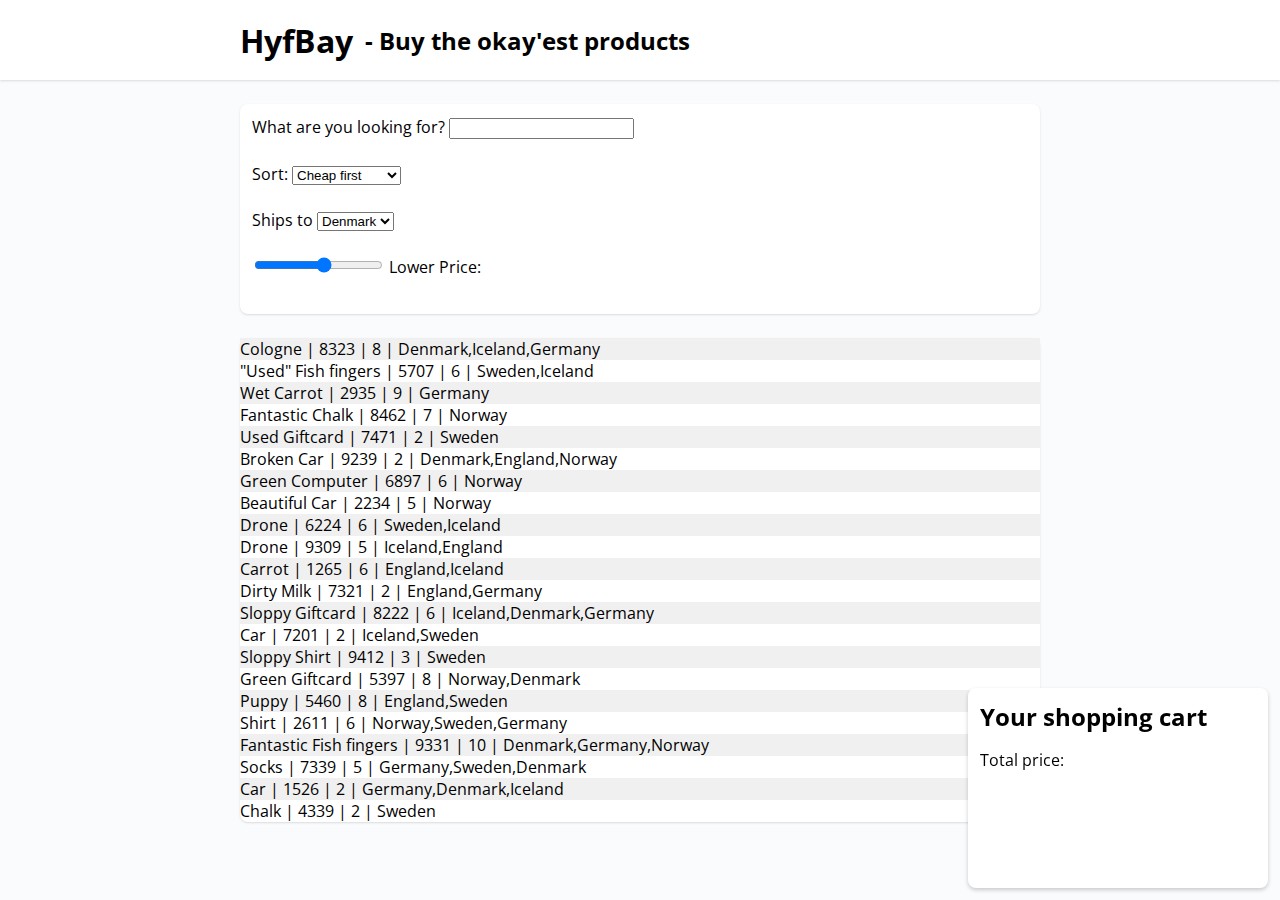
<file: javascript/javascript2/week1/index.html>
<head>
        <title>HyfBay</title>
        <meta name="viewport" content="width=device-width, initial-scale=1">
        <link rel="stylesheet" type="text/css" href="main.css">
        <link href="https://fonts.googleapis.com/css?family=Open+Sans:400,800" rel="stylesheet">
    </head>
    <body>
        <main>
            <header>
                <div class="wrapper">
                    <h1>HyfBay</h1>
                    <h2>- Buy the okay'est products</h2>
                </div>
            </header>
            <section class="table-view-control">
                <div class="search">
                    <label>What are you looking for?</label>
                    <input type="text">
                </div>
                <div class="sort">
                    <label>Sort:</label>
                    <select>
                        <option value="cheap">Cheap first</option>
                        <option value="expensive">Expensive first</option>
                        <option value="name">Name</option>
                    </select>
                </div>
                <div class="filters">
                    <div class="country">
                        <label>Ships to</label>
                        <select>
                            <option value="denmark">Denmark</option>
                            <option value="sweden">Sweden</option>
                            <option value="norway">Norway</option>
                            <option value="germany">Germany</option>
                            <option value="iceland">Iceland</option>
                            <option value="england">England</option>
                        </select>
                    </div>
                    <div class="price">
                        <input type="range" id="start" name="volume" min="0" max="11">
                        <label for="volume">Lower Price:</label>
                    </div>
                </div>
            </section>
            <section class="products" id="products">
                <ul id="u"></ul>
            </section>
            <section class="cart">
                <h2>Your shopping cart</h2>
                <div class="total">
                    <p>Total price:<span></span></p>
                </div>
                <ul></ul>
            </section>
        </main>
        <script src="hyfBayHelpers.js"></script>
        <script src="main.js"></script>
    </body>
</file>
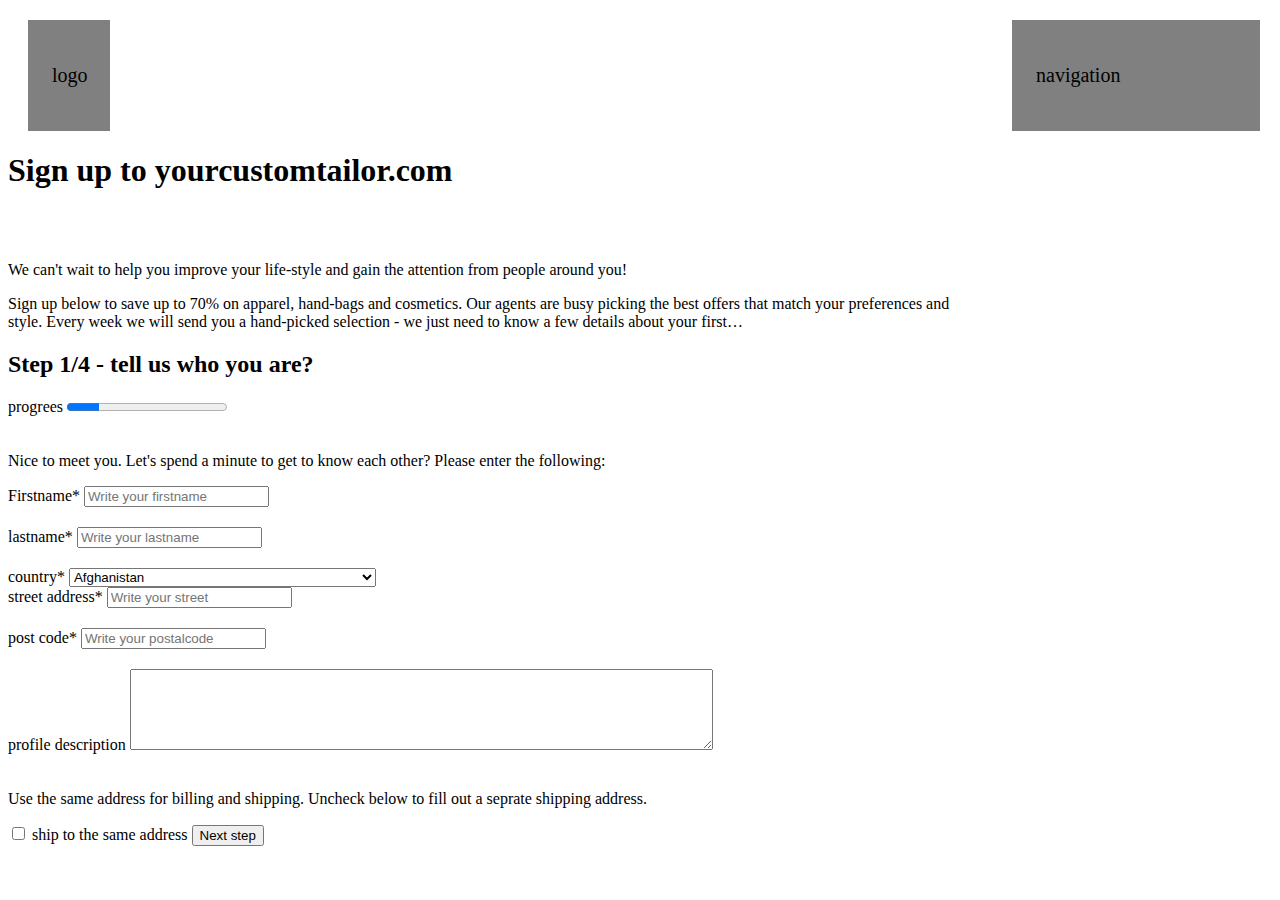
<file: html-css/week3/week3-page1.html>
<html lang="en">
<head>
    <meta charset="UTF-8">
    <meta name="viewport" content="width=device-width, initial-scale=1.0">
    <meta http-equiv="X-UA-Compatible" content="ie=edge">
    <link rel="stylesheet" href="week3.css">
    <title>week3</title>
</head>
<body>
  <div class="logo">
    <p>logo</p>
  </div>
  <div class="navigation"> <p>navigation</p>
  </div>
  <h1>
        Sign up to yourcustomtailor.com
  </h1>
  <p>
        We can't wait to help you improve your life-style and gain the attention from people around you!
  </p>
  <p>
        Sign up below to save up to 70% on apparel, hand-bags and cosmetics. Our agents are busy picking the best offers that match your preferences and style. Every week we will send you a hand-picked selection - we just need to know a few details about your first…
  </p>
  <h2>
        Step 1/4 - tell us who you are?
  </h2>
  <div class="item">
      <label for="sign-in progress">progrees</label>
      <progress value="1" max="5"></progress>
  </div>
  <p>
        Nice to meet you. Let's spend a minute to get to know each other? Please enter the following:
  </p>
        <div class="item">
            <label for="singup-firstname">
                Firstname*
            </label>
            <input
            type="text" requiered maxlength="30"
            id="singup-firstname"
            name="firstname"
            placeholder="Write your firstname"
            />
        </div>
        <div class="item">
            <label for="singup-lastname">
                lastname*
            </label>
            <input
            type="text" requiered maxlength="30"
            id="singup-lastname"
            name="lastname"
            placeholder="Write your lastname"
            />
        </div>
        <div class="form">
            <label for="singup-country">
                country*
            </label>
            <select id="signup-country" name="country" class="form-item">
                    <option value="Afghanistan">Afghanistan</option>
                    <option value="Åland Islands">Åland Islands</option>
                    <option value="Albania">Albania</option>
                    <option value="Algeria">Algeria</option>
                    <option value="American Samoa">American Samoa</option>
                    <option value="Andorra">Andorra</option>
                    <option value="Angola">Angola</option>
                    <option value="Anguilla">Anguilla</option>
                    <option value="Antarctica">Antarctica</option>
                    <option value="Antigua and Barbuda">Antigua and Barbuda</option>
                    <option value="Argentina">Argentina</option>
                    <option value="Armenia">Armenia</option>
                    <option value="Aruba">Aruba</option>
                    <option value="Australia">Australia</option>
                    <option value="Austria">Austria</option>
                    <option value="Azerbaijan">Azerbaijan</option>
                    <option value="Bahamas">Bahamas</option>
                    <option value="Bahrain">Bahrain</option>
                    <option value="Bangladesh">Bangladesh</option>
                    <option value="Barbados">Barbados</option>
                    <option value="Belarus">Belarus</option>
                    <option value="Belgium">Belgium</option>
                    <option value="Belize">Belize</option>
                    <option value="Benin">Benin</option>
                    <option value="Bermuda">Bermuda</option>
                    <option value="Bhutan">Bhutan</option>
                    <option value="Bolivia">Bolivia</option>
                    <option value="Bosnia and Herzegovina">Bosnia and Herzegovina</option>
                    <option value="Botswana">Botswana</option>
                    <option value="Bouvet Island">Bouvet Island</option>
                    <option value="Brazil">Brazil</option>
                    <option value="British Indian Ocean Territory">British Indian Ocean Territory</option>
                    <option value="Brunei Darussalam">Brunei Darussalam</option>
                    <option value="Bulgaria">Bulgaria</option>
                    <option value="Burkina Faso">Burkina Faso</option>
                    <option value="Burundi">Burundi</option>
                    <option value="Cambodia">Cambodia</option>
                    <option value="Cameroon">Cameroon</option>
                    <option value="Canada">Canada</option>
                    <option value="Cape Verde">Cape Verde</option>
                    <option value="Cayman Islands">Cayman Islands</option>
                    <option value="Central African Republic">Central African Republic</option>
                    <option value="Chad">Chad</option>
                    <option value="Chile">Chile</option>
                    <option value="China">China</option>
                    <option value="Christmas Island">Christmas Island</option>
                    <option value="Cocos (Keeling) Islands">Cocos (Keeling) Islands</option>
                    <option value="Colombia">Colombia</option>
                    <option value="Comoros">Comoros</option>
                    <option value="Congo">Congo</option>
                    <option value="Congo, The Democratic Republic of The">Congo, The Democratic Republic of The</option>
                    <option value="Cook Islands">Cook Islands</option>
                    <option value="Costa Rica">Costa Rica</option>
                    <option value="Cote D'ivoire">Cote D'ivoire</option>
                    <option value="Croatia">Croatia</option>
                    <option value="Cuba">Cuba</option>
                    <option value="Cyprus">Cyprus</option>
                    <option value="Czech Republic">Czech Republic</option>
                    <option value="Denmark">Denmark</option>
                    <option value="Djibouti">Djibouti</option>
                    <option value="Dominica">Dominica</option>
                    <option value="Dominican Republic">Dominican Republic</option>
                    <option value="Ecuador">Ecuador</option>
                    <option value="Egypt">Egypt</option>
                    <option value="El Salvador">El Salvador</option>
                    <option value="Equatorial Guinea">Equatorial Guinea</option>
                    <option value="Eritrea">Eritrea</option>
                    <option value="Estonia">Estonia</option>
                    <option value="Ethiopia">Ethiopia</option>
                    <option value="Falkland Islands (Malvinas)">Falkland Islands (Malvinas)</option>
                    <option value="Faroe Islands">Faroe Islands</option>
                    <option value="Fiji">Fiji</option>
                    <option value="Finland">Finland</option>
                    <option value="France">France</option>
                    <option value="French Guiana">French Guiana</option>
                    <option value="French Polynesia">French Polynesia</option>
                    <option value="French Southern Territories">French Southern Territories</option>
                    <option value="Gabon">Gabon</option>
                    <option value="Gambia">Gambia</option>
                    <option value="Georgia">Georgia</option>
                    <option value="Germany">Germany</option>
                    <option value="Ghana">Ghana</option>
                    <option value="Gibraltar">Gibraltar</option>
                    <option value="Greece">Greece</option>
                    <option value="Greenland">Greenland</option>
                    <option value="Grenada">Grenada</option>
                    <option value="Guadeloupe">Guadeloupe</option>
                    <option value="Guam">Guam</option>
                    <option value="Guatemala">Guatemala</option>
                    <option value="Guernsey">Guernsey</option>
                    <option value="Guinea">Guinea</option>
                    <option value="Guinea-bissau">Guinea-bissau</option>
                    <option value="Guyana">Guyana</option>
                    <option value="Haiti">Haiti</option>
                    <option value="Heard Island and Mcdonald Islands">Heard Island and Mcdonald Islands</option>
                    <option value="Holy See (Vatican City State)">Holy See (Vatican City State)</option>
                    <option value="Honduras">Honduras</option>
                    <option value="Hong Kong">Hong Kong</option>
                    <option value="Hungary">Hungary</option>
                    <option value="Iceland">Iceland</option>
                    <option value="India">India</option>
                    <option value="Indonesia">Indonesia</option>
                    <option value="Iran, Islamic Republic of">Iran, Islamic Republic of</option>
                    <option value="Iraq">Iraq</option>
                    <option value="Ireland">Ireland</option>
                    <option value="Isle of Man">Isle of Man</option>
                    <option value="Israel">Israel</option>
                    <option value="Italy">Italy</option>
                    <option value="Jamaica">Jamaica</option>
                    <option value="Japan">Japan</option>
                    <option value="Jersey">Jersey</option>
                    <option value="Jordan">Jordan</option>
                    <option value="Kazakhstan">Kazakhstan</option>
                    <option value="Kenya">Kenya</option>
                    <option value="Kiribati">Kiribati</option>
                    <option value="Korea, Democratic People's Republic of">Korea, Democratic People's Republic of</option>
                    <option value="Korea, Republic of">Korea, Republic of</option>
                    <option value="Kuwait">Kuwait</option>
                    <option value="Kyrgyzstan">Kyrgyzstan</option>
                    <option value="Lao People's Democratic Republic">Lao People's Democratic Republic</option>
                    <option value="Latvia">Latvia</option>
                    <option value="Lebanon">Lebanon</option>
                    <option value="Lesotho">Lesotho</option>
                    <option value="Liberia">Liberia</option>
                    <option value="Libyan Arab Jamahiriya">Libyan Arab Jamahiriya</option>
                    <option value="Liechtenstein">Liechtenstein</option>
                    <option value="Lithuania">Lithuania</option>
                    <option value="Luxembourg">Luxembourg</option>
                    <option value="Macao">Macao</option>
                    <option value="Macedonia, The Former Yugoslav Republic of">Macedonia, The Former Yugoslav Republic of</option>
                    <option value="Madagascar">Madagascar</option>
                    <option value="Malawi">Malawi</option>
                    <option value="Malaysia">Malaysia</option>
                    <option value="Maldives">Maldives</option>
                    <option value="Mali">Mali</option>
                    <option value="Malta">Malta</option>
                    <option value="Marshall Islands">Marshall Islands</option>
                    <option value="Martinique">Martinique</option>
                    <option value="Mauritania">Mauritania</option>
                    <option value="Mauritius">Mauritius</option>
                    <option value="Mayotte">Mayotte</option>
                    <option value="Mexico">Mexico</option>
                    <option value="Micronesia, Federated States of">Micronesia, Federated States of</option>
                    <option value="Moldova, Republic of">Moldova, Republic of</option>
                    <option value="Monaco">Monaco</option>
                    <option value="Mongolia">Mongolia</option>
                    <option value="Montenegro">Montenegro</option>
                    <option value="Montserrat">Montserrat</option>
                    <option value="Morocco">Morocco</option>
                    <option value="Mozambique">Mozambique</option>
                    <option value="Myanmar">Myanmar</option>
                    <option value="Namibia">Namibia</option>
                    <option value="Nauru">Nauru</option>
                    <option value="Nepal">Nepal</option>
                    <option value="Netherlands">Netherlands</option>
                    <option value="Netherlands Antilles">Netherlands Antilles</option>
                    <option value="New Caledonia">New Caledonia</option>
                    <option value="New Zealand">New Zealand</option>
                    <option value="Nicaragua">Nicaragua</option>
                    <option value="Niger">Niger</option>
                    <option value="Nigeria">Nigeria</option>
                    <option value="Niue">Niue</option>
                    <option value="Norfolk Island">Norfolk Island</option>
                    <option value="Northern Mariana Islands">Northern Mariana Islands</option>
                    <option value="Norway">Norway</option>
                    <option value="Oman">Oman</option>
                    <option value="Pakistan">Pakistan</option>
                    <option value="Palau">Palau</option>
                    <option value="Palestinian Territory, Occupied">Palestinian Territory, Occupied</option>
                    <option value="Panama">Panama</option>
                    <option value="Papua New Guinea">Papua New Guinea</option>
                    <option value="Paraguay">Paraguay</option>
                    <option value="Peru">Peru</option>
                    <option value="Philippines">Philippines</option>
                    <option value="Pitcairn">Pitcairn</option>
                    <option value="Poland">Poland</option>
                    <option value="Portugal">Portugal</option>
                    <option value="Puerto Rico">Puerto Rico</option>
                    <option value="Qatar">Qatar</option>
                    <option value="Reunion">Reunion</option>
                    <option value="Romania">Romania</option>
                    <option value="Russian Federation">Russian Federation</option>
                    <option value="Rwanda">Rwanda</option>
                    <option value="Saint Helena">Saint Helena</option>
                    <option value="Saint Kitts and Nevis">Saint Kitts and Nevis</option>
                    <option value="Saint Lucia">Saint Lucia</option>
                    <option value="Saint Pierre and Miquelon">Saint Pierre and Miquelon</option>
                    <option value="Saint Vincent and The Grenadines">Saint Vincent and The Grenadines</option>
                    <option value="Samoa">Samoa</option>
                    <option value="San Marino">San Marino</option>
                    <option value="Sao Tome and Principe">Sao Tome and Principe</option>
                    <option value="Saudi Arabia">Saudi Arabia</option>
                    <option value="Senegal">Senegal</option>
                    <option value="Serbia">Serbia</option>
                    <option value="Seychelles">Seychelles</option>
                    <option value="Sierra Leone">Sierra Leone</option>
                    <option value="Singapore">Singapore</option>
                    <option value="Slovakia">Slovakia</option>
                    <option value="Slovenia">Slovenia</option>
                    <option value="Solomon Islands">Solomon Islands</option>
                    <option value="Somalia">Somalia</option>
                    <option value="South Africa">South Africa</option>
                    <option value="South Georgia and The South Sandwich Islands">South Georgia and The South Sandwich Islands</option>
                    <option value="Spain">Spain</option>
                    <option value="Sri Lanka">Sri Lanka</option>
                    <option value="Sudan">Sudan</option>
                    <option value="Suriname">Suriname</option>
                    <option value="Svalbard and Jan Mayen">Svalbard and Jan Mayen</option>
                    <option value="Swaziland">Swaziland</option>
                    <option value="Sweden">Sweden</option>
                    <option value="Switzerland">Switzerland</option>
                    <option value="Syrian Arab Republic">Syrian Arab Republic</option>
                    <option value="Taiwan, Province of China">Taiwan, Province of China</option>
                    <option value="Tajikistan">Tajikistan</option>
                    <option value="Tanzania, United Republic of">Tanzania, United Republic of</option>
                    <option value="Thailand">Thailand</option>
                    <option value="Timor-leste">Timor-leste</option>
                    <option value="Togo">Togo</option>
                    <option value="Tokelau">Tokelau</option>
                    <option value="Tonga">Tonga</option>
                    <option value="Trinidad and Tobago">Trinidad and Tobago</option>
                    <option value="Tunisia">Tunisia</option>
                    <option value="Turkey">Turkey</option>
                    <option value="Turkmenistan">Turkmenistan</option>
                    <option value="Turks and Caicos Islands">Turks and Caicos Islands</option>
                    <option value="Tuvalu">Tuvalu</option>
                    <option value="Uganda">Uganda</option>
                    <option value="Ukraine">Ukraine</option>
                    <option value="United Arab Emirates">United Arab Emirates</option>
                    <option value="United Kingdom">United Kingdom</option>
                    <option value="United States">United States</option>
                    <option value="United States Minor Outlying Islands">United States Minor Outlying Islands</option>
                    <option value="Uruguay">Uruguay</option>
                    <option value="Uzbekistan">Uzbekistan</option>
                    <option value="Vanuatu">Vanuatu</option>
                    <option value="Venezuela">Venezuela</option>
                    <option value="Viet Nam">Viet Nam</option>
                    <option value="Virgin Islands, British">Virgin Islands, British</option>
                    <option value="Virgin Islands, U.S.">Virgin Islands, U.S.</option>
                    <option value="Wallis and Futuna">Wallis and Futuna</option>
                    <option value="Western Sahara">Western Sahara</option>
                    <option value="Yemen">Yemen</option>
                    <option value="Zambia">Zambia</option>
                    <option value="Zimbabwe">Zimbabwe</option>
            </select>
        </div>
        <div class="item">
            <label for="singup-street">
                street address*
            </label>
            <input
                type="text" requiered
                id="singup-street"
                name="street"
                placeholder="Write your street"
            />
        </div>
        <div class="item">
            <label for="singup-postalcode">
                post code*
            </label>
            <input
                type="text" requiered 
                id="singup-postalcode"
                name="postalcode"
                placeholder="Write your postalcode"
            />
        </div>
        <div class="item">
                <label for="singup-description">
                    profile description
                </label>
                <textarea rows="5" cols="70" maxlength="500"></textarea>
            </div>
            <p>
                    Use the same address for billing and shipping. Uncheck below to fill out a seprate shipping address.
            </p>
            <div>
            <input type="checkbox" id="toggle">
            <label for="toggle">ship to the same address</label>
            <div class="shipping-toggle">
                    <label for="singup-firstname">
                        Firstname*
                    </label>
                    <input
                    type="text" requiered maxlength="30"
                    id="singup-firstname"
                    name="firstname"
                    placeholder="Write your firstname"
                    />
                
            
                    <label for="singup-lastname">
                        lastname*
                    </label>
                    <input
                    type="text" requiered maxlength="30"
                    id="singup-lastname"
                    name="lastname"
                    placeholder="Write your lastname"
                    />
              
                    <label for="singup-country">
                        country*
                    </label>
                    <select id="signup-country" name="country" class="form-item">
                            <option value="Afghanistan">Afghanistan</option>
                            <option value="Åland Islands">Åland Islands</option>
                            <option value="Albania">Albania</option>
                            <option value="Algeria">Algeria</option>
                            <option value="American Samoa">American Samoa</option>
                            <option value="Andorra">Andorra</option>
                            <option value="Angola">Angola</option>
                            <option value="Anguilla">Anguilla</option>
                            <option value="Antarctica">Antarctica</option>
                            <option value="Antigua and Barbuda">Antigua and Barbuda</option>
                            <option value="Argentina">Argentina</option>
                            <option value="Armenia">Armenia</option>
                            <option value="Aruba">Aruba</option>
                            <option value="Australia">Australia</option>
                            <option value="Austria">Austria</option>
                            <option value="Azerbaijan">Azerbaijan</option>
                            <option value="Bahamas">Bahamas</option>
                            <option value="Bahrain">Bahrain</option>
                            <option value="Bangladesh">Bangladesh</option>
                            <option value="Barbados">Barbados</option>
                            <option value="Belarus">Belarus</option>
                            <option value="Belgium">Belgium</option>
                            <option value="Belize">Belize</option>
                            <option value="Benin">Benin</option>
                            <option value="Bermuda">Bermuda</option>
                            <option value="Bhutan">Bhutan</option>
                            <option value="Bolivia">Bolivia</option>
                            <option value="Bosnia and Herzegovina">Bosnia and Herzegovina</option>
                            <option value="Botswana">Botswana</option>
                            <option value="Bouvet Island">Bouvet Island</option>
                            <option value="Brazil">Brazil</option>
                            <option value="British Indian Ocean Territory">British Indian Ocean Territory</option>
                            <option value="Brunei Darussalam">Brunei Darussalam</option>
                            <option value="Bulgaria">Bulgaria</option>
                            <option value="Burkina Faso">Burkina Faso</option>
                            <option value="Burundi">Burundi</option>
                            <option value="Cambodia">Cambodia</option>
                            <option value="Cameroon">Cameroon</option>
                            <option value="Canada">Canada</option>
                            <option value="Cape Verde">Cape Verde</option>
                            <option value="Cayman Islands">Cayman Islands</option>
                            <option value="Central African Republic">Central African Republic</option>
                            <option value="Chad">Chad</option>
                            <option value="Chile">Chile</option>
                            <option value="China">China</option>
                            <option value="Christmas Island">Christmas Island</option>
                            <option value="Cocos (Keeling) Islands">Cocos (Keeling) Islands</option>
                            <option value="Colombia">Colombia</option>
                            <option value="Comoros">Comoros</option>
                            <option value="Congo">Congo</option>
                            <option value="Congo, The Democratic Republic of The">Congo, The Democratic Republic of The</option>
                            <option value="Cook Islands">Cook Islands</option>
                            <option value="Costa Rica">Costa Rica</option>
                            <option value="Cote D'ivoire">Cote D'ivoire</option>
                            <option value="Croatia">Croatia</option>
                            <option value="Cuba">Cuba</option>
                            <option value="Cyprus">Cyprus</option>
                            <option value="Czech Republic">Czech Republic</option>
                            <option value="Denmark">Denmark</option>
                            <option value="Djibouti">Djibouti</option>
                            <option value="Dominica">Dominica</option>
                            <option value="Dominican Republic">Dominican Republic</option>
                            <option value="Ecuador">Ecuador</option>
                            <option value="Egypt">Egypt</option>
                            <option value="El Salvador">El Salvador</option>
                            <option value="Equatorial Guinea">Equatorial Guinea</option>
                            <option value="Eritrea">Eritrea</option>
                            <option value="Estonia">Estonia</option>
                            <option value="Ethiopia">Ethiopia</option>
                            <option value="Falkland Islands (Malvinas)">Falkland Islands (Malvinas)</option>
                            <option value="Faroe Islands">Faroe Islands</option>
                            <option value="Fiji">Fiji</option>
                            <option value="Finland">Finland</option>
                            <option value="France">France</option>
                            <option value="French Guiana">French Guiana</option>
                            <option value="French Polynesia">French Polynesia</option>
                            <option value="French Southern Territories">French Southern Territories</option>
                            <option value="Gabon">Gabon</option>
                            <option value="Gambia">Gambia</option>
                            <option value="Georgia">Georgia</option>
                            <option value="Germany">Germany</option>
                            <option value="Ghana">Ghana</option>
                            <option value="Gibraltar">Gibraltar</option>
                            <option value="Greece">Greece</option>
                            <option value="Greenland">Greenland</option>
                            <option value="Grenada">Grenada</option>
                            <option value="Guadeloupe">Guadeloupe</option>
                            <option value="Guam">Guam</option>
                            <option value="Guatemala">Guatemala</option>
                            <option value="Guernsey">Guernsey</option>
                            <option value="Guinea">Guinea</option>
                            <option value="Guinea-bissau">Guinea-bissau</option>
                            <option value="Guyana">Guyana</option>
                            <option value="Haiti">Haiti</option>
                            <option value="Heard Island and Mcdonald Islands">Heard Island and Mcdonald Islands</option>
                            <option value="Holy See (Vatican City State)">Holy See (Vatican City State)</option>
                            <option value="Honduras">Honduras</option>
                            <option value="Hong Kong">Hong Kong</option>
                            <option value="Hungary">Hungary</option>
                            <option value="Iceland">Iceland</option>
                            <option value="India">India</option>
                            <option value="Indonesia">Indonesia</option>
                            <option value="Iran, Islamic Republic of">Iran, Islamic Republic of</option>
                            <option value="Iraq">Iraq</option>
                            <option value="Ireland">Ireland</option>
                            <option value="Isle of Man">Isle of Man</option>
                            <option value="Israel">Israel</option>
                            <option value="Italy">Italy</option>
                            <option value="Jamaica">Jamaica</option>
                            <option value="Japan">Japan</option>
                            <option value="Jersey">Jersey</option>
                            <option value="Jordan">Jordan</option>
                            <option value="Kazakhstan">Kazakhstan</option>
                            <option value="Kenya">Kenya</option>
                            <option value="Kiribati">Kiribati</option>
                            <option value="Korea, Democratic People's Republic of">Korea, Democratic People's Republic of</option>
                            <option value="Korea, Republic of">Korea, Republic of</option>
                            <option value="Kuwait">Kuwait</option>
                            <option value="Kyrgyzstan">Kyrgyzstan</option>
                            <option value="Lao People's Democratic Republic">Lao People's Democratic Republic</option>
                            <option value="Latvia">Latvia</option>
                            <option value="Lebanon">Lebanon</option>
                            <option value="Lesotho">Lesotho</option>
                            <option value="Liberia">Liberia</option>
                            <option value="Libyan Arab Jamahiriya">Libyan Arab Jamahiriya</option>
                            <option value="Liechtenstein">Liechtenstein</option>
                            <option value="Lithuania">Lithuania</option>
                            <option value="Luxembourg">Luxembourg</option>
                            <option value="Macao">Macao</option>
                            <option value="Macedonia, The Former Yugoslav Republic of">Macedonia, The Former Yugoslav Republic of</option>
                            <option value="Madagascar">Madagascar</option>
                            <option value="Malawi">Malawi</option>
                            <option value="Malaysia">Malaysia</option>
                            <option value="Maldives">Maldives</option>
                            <option value="Mali">Mali</option>
                            <option value="Malta">Malta</option>
                            <option value="Marshall Islands">Marshall Islands</option>
                            <option value="Martinique">Martinique</option>
                            <option value="Mauritania">Mauritania</option>
                            <option value="Mauritius">Mauritius</option>
                            <option value="Mayotte">Mayotte</option>
                            <option value="Mexico">Mexico</option>
                            <option value="Micronesia, Federated States of">Micronesia, Federated States of</option>
                            <option value="Moldova, Republic of">Moldova, Republic of</option>
                            <option value="Monaco">Monaco</option>
                            <option value="Mongolia">Mongolia</option>
                            <option value="Montenegro">Montenegro</option>
                            <option value="Montserrat">Montserrat</option>
                            <option value="Morocco">Morocco</option>
                            <option value="Mozambique">Mozambique</option>
                            <option value="Myanmar">Myanmar</option>
                            <option value="Namibia">Namibia</option>
                            <option value="Nauru">Nauru</option>
                            <option value="Nepal">Nepal</option>
                            <option value="Netherlands">Netherlands</option>
                            <option value="Netherlands Antilles">Netherlands Antilles</option>
                            <option value="New Caledonia">New Caledonia</option>
                            <option value="New Zealand">New Zealand</option>
                            <option value="Nicaragua">Nicaragua</option>
                            <option value="Niger">Niger</option>
                            <option value="Nigeria">Nigeria</option>
                            <option value="Niue">Niue</option>
                            <option value="Norfolk Island">Norfolk Island</option>
                            <option value="Northern Mariana Islands">Northern Mariana Islands</option>
                            <option value="Norway">Norway</option>
                            <option value="Oman">Oman</option>
                            <option value="Pakistan">Pakistan</option>
                            <option value="Palau">Palau</option>
                            <option value="Palestinian Territory, Occupied">Palestinian Territory, Occupied</option>
                            <option value="Panama">Panama</option>
                            <option value="Papua New Guinea">Papua New Guinea</option>
                            <option value="Paraguay">Paraguay</option>
                            <option value="Peru">Peru</option>
                            <option value="Philippines">Philippines</option>
                            <option value="Pitcairn">Pitcairn</option>
                            <option value="Poland">Poland</option>
                            <option value="Portugal">Portugal</option>
                            <option value="Puerto Rico">Puerto Rico</option>
                            <option value="Qatar">Qatar</option>
                            <option value="Reunion">Reunion</option>
                            <option value="Romania">Romania</option>
                            <option value="Russian Federation">Russian Federation</option>
                            <option value="Rwanda">Rwanda</option>
                            <option value="Saint Helena">Saint Helena</option>
                            <option value="Saint Kitts and Nevis">Saint Kitts and Nevis</option>
                            <option value="Saint Lucia">Saint Lucia</option>
                            <option value="Saint Pierre and Miquelon">Saint Pierre and Miquelon</option>
                            <option value="Saint Vincent and The Grenadines">Saint Vincent and The Grenadines</option>
                            <option value="Samoa">Samoa</option>
                            <option value="San Marino">San Marino</option>
                            <option value="Sao Tome and Principe">Sao Tome and Principe</option>
                            <option value="Saudi Arabia">Saudi Arabia</option>
                            <option value="Senegal">Senegal</option>
                            <option value="Serbia">Serbia</option>
                            <option value="Seychelles">Seychelles</option>
                            <option value="Sierra Leone">Sierra Leone</option>
                            <option value="Singapore">Singapore</option>
                            <option value="Slovakia">Slovakia</option>
                            <option value="Slovenia">Slovenia</option>
                            <option value="Solomon Islands">Solomon Islands</option>
                            <option value="Somalia">Somalia</option>
                            <option value="South Africa">South Africa</option>
                            <option value="South Georgia and The South Sandwich Islands">South Georgia and The South Sandwich Islands</option>
                            <option value="Spain">Spain</option>
                            <option value="Sri Lanka">Sri Lanka</option>
                            <option value="Sudan">Sudan</option>
                            <option value="Suriname">Suriname</option>
                            <option value="Svalbard and Jan Mayen">Svalbard and Jan Mayen</option>
                            <option value="Swaziland">Swaziland</option>
                            <option value="Sweden">Sweden</option>
                            <option value="Switzerland">Switzerland</option>
                            <option value="Syrian Arab Republic">Syrian Arab Republic</option>
                            <option value="Taiwan, Province of China">Taiwan, Province of China</option>
                            <option value="Tajikistan">Tajikistan</option>
                            <option value="Tanzania, United Republic of">Tanzania, United Republic of</option>
                            <option value="Thailand">Thailand</option>
                            <option value="Timor-leste">Timor-leste</option>
                            <option value="Togo">Togo</option>
                            <option value="Tokelau">Tokelau</option>
                            <option value="Tonga">Tonga</option>
                            <option value="Trinidad and Tobago">Trinidad and Tobago</option>
                            <option value="Tunisia">Tunisia</option>
                            <option value="Turkey">Turkey</option>
                            <option value="Turkmenistan">Turkmenistan</option>
                            <option value="Turks and Caicos Islands">Turks and Caicos Islands</option>
                            <option value="Tuvalu">Tuvalu</option>
                            <option value="Uganda">Uganda</option>
                            <option value="Ukraine">Ukraine</option>
                            <option value="United Arab Emirates">United Arab Emirates</option>
                            <option value="United Kingdom">United Kingdom</option>
                            <option value="United States">United States</option>
                            <option value="United States Minor Outlying Islands">United States Minor Outlying Islands</option>
                            <option value="Uruguay">Uruguay</option>
                            <option value="Uzbekistan">Uzbekistan</option>
                            <option value="Vanuatu">Vanuatu</option>
                            <option value="Venezuela">Venezuela</option>
                            <option value="Viet Nam">Viet Nam</option>
                            <option value="Virgin Islands, British">Virgin Islands, British</option>
                            <option value="Virgin Islands, U.S.">Virgin Islands, U.S.</option>
                            <option value="Wallis and Futuna">Wallis and Futuna</option>
                            <option value="Western Sahara">Western Sahara</option>
                            <option value="Yemen">Yemen</option>
                            <option value="Zambia">Zambia</option>
                            <option value="Zimbabwe">Zimbabwe</option>
                    </select>
                
                    <label for="singup-street">
                        street address*
                    </label>
                    <input
                        type="text" requiered
                        id="singup-street"
                        name="street"
                        placeholder="Write your street"
                    />
               
                    <label for="singup-postalcode">
                        post code*
                    </label>
                    <input
                        type="text" requiered 
                        id="singup-postalcode"
                        name="postalcode"
                        placeholder="Write your postalcode"
                    />
              
                        <label for="singup-description">
                            profile description
                        </label>
                        <textarea rows="5" cols="70" maxlength="500"></textarea>
                    </div>

         <a href="week3-page2.html">  
            <button type="”submit”">Next step</button>
        </a> 
        </div>
</body>
</html>
</file>
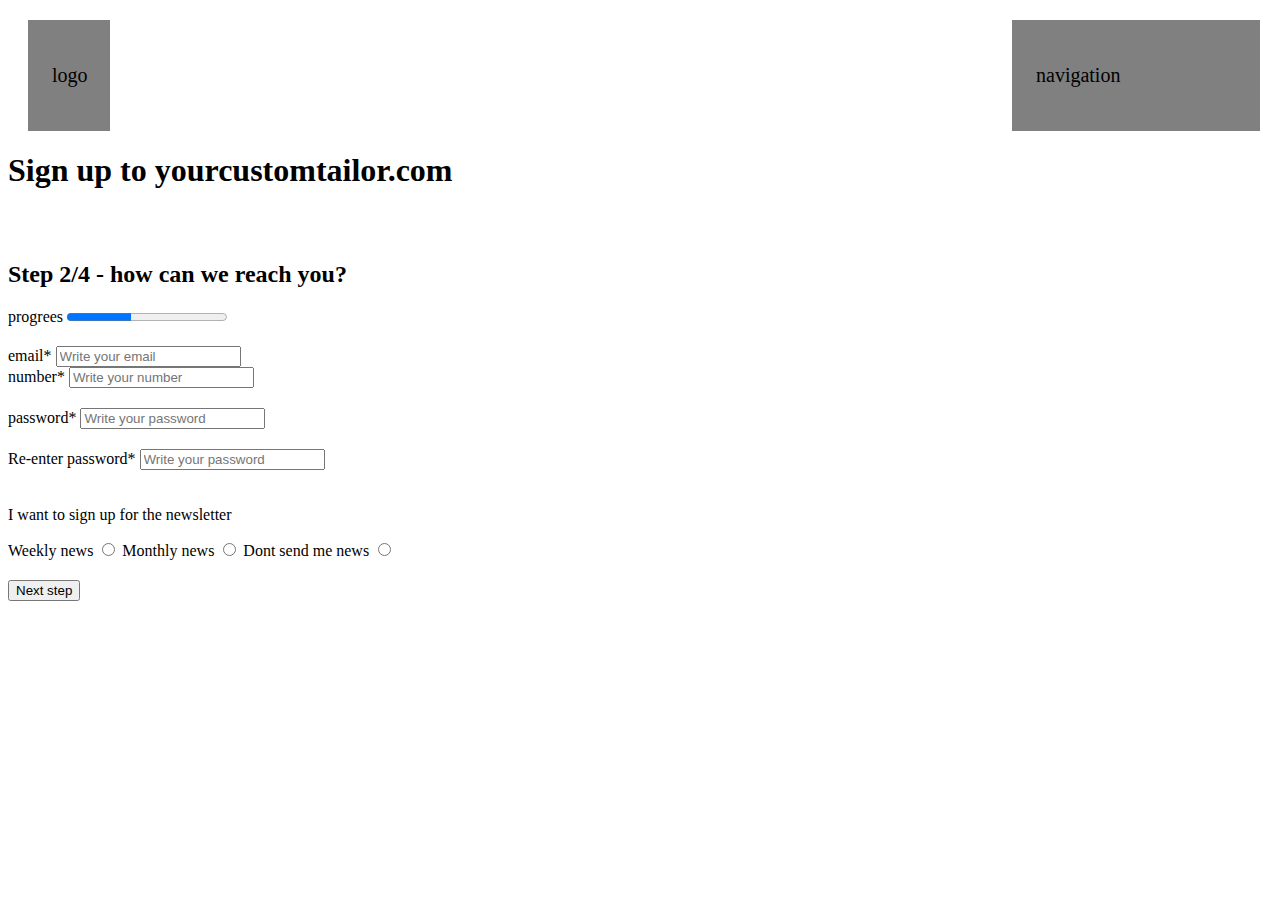
<file: html-css/week3/week3-page2.html>
<html lang="en">
<head>
    <meta charset="UTF-8">
    <meta name="viewport" content="width=device-width, initial-scale=1.0">
    <meta http-equiv="X-UA-Compatible" content="ie=edge">
    <link rel="stylesheet" href="week3.css">
    <title>page-2</title>
</head>
<body>
   <div class="logo">
    <p>logo</p>
  </div>
  <div class="navigation"> <p>navigation</p>
  </div>
  <h1>Sign up to yourcustomtailor.com</h1>
  <h2>
        Step 2/4 - how can we reach you?
  </h2>
  <div class="item">
        <label for="sign-in progress">progrees</label>
        <progress value="2" max="5"></progress>
    </div>
    <div class="item">
            <label for="singup-email">
              email*
            </label>
            <input
              type="email"
              id="singup-email"
              name="email"
              placeholder="Write your email">
              <div class="item">
                    <div class="item">
                            <label for="singup-number">
                                number*
                                <input type="number"
                                id="singup-number"
                                name="number"
                                placeholder="Write your number"
                                >
                            </label>
                        </div>
                    <label for="singup-password">
                      password*
                    </label>
                    <input
                      type="password"
                      id="singup-password"
                      name="password"
                      placeholder="Write your password"
                    />
                  </div>
                  <label for="singup-password">
                        Re-enter password*
                      </label>
                      <input
                        type="password"
                        id="singup-password"
                        name="password"
                        placeholder="Write your password"
                      />
                    </div>
                    
                        <p>
                            I want to sign up for the newsletter
                        </p>
                   
            <div class="item">    
                <label for="Weekly news ">
                    Weekly news 
                </label>
                <input type="radio"
                value="Weekly news">
                <label for="Monthly news">
                        Monthly news
                    </label>
                    <input type="radio"
                    value="Monthly news
                    ">
                    <label for="Dont send me news  ">
                            Dont send me news 
                    </label>
                       <input type="radio"
                       value="Dont send me news 
                       ">
            </div>
            <a href="week3-page3.html">  
                    <button type="”submit”">Next step</button>
                </a> 
  </body>
                 
</body>
</html>
</file>
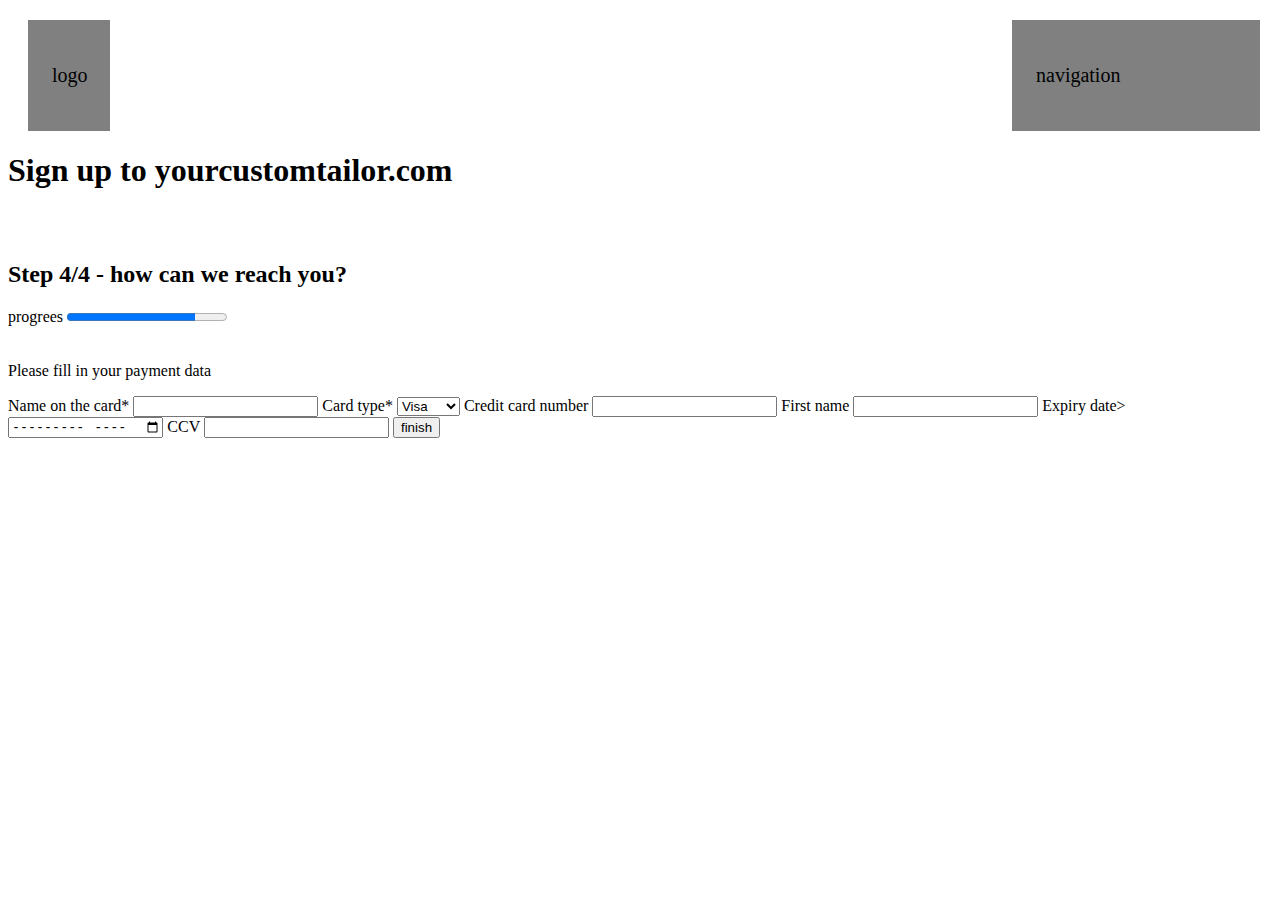
<file: html-css/week3/week3-page4.html>
<html lang="en">
<head>
    <meta charset="UTF-8">
    <meta name="viewport" content="width=device-width, initial-scale=1.0">
    <meta http-equiv="X-UA-Compatible" content="ie=edge">
    <title>page4</title>
    <link rel="stylesheet" href="week3.css">
</head>
<body>
       
        <div class="logo">
                <p>logo</p>
              </div>
              <div class="navigation"> <p>navigation</p>
              </div>
              <h1>Sign up to yourcustomtailor.com</h1>
              <h2>
                    Step 4/4 - how can we reach you?
              </h2>
              <div class="item">
                    <label for="sign-in progress">progrees</label>
                    <progress value="4" max="5"></progress>
                </div>
                <p>Please fill in your payment data

                </p>
                <label for="card-name">
                        Name on the card*
                    </label>
                    <input
                    type="text" requiered maxlength="30"
                    id="singup-firstname"
                    name="Name of the card">
                    <label for="payment__card-type">
                            Card type*
                            <select name="card-type" id="payment__card-type" required>
                                <option value="visa" selected>Visa</option>
                                <option value="master">Master</option>
                                <option value="amex">Amex</option>
                            </select>
                        </label>
                        <label for="payment__card-number">
                                Credit card number
                                <input type="tel" name="card-number" id="payment__card-number" required
                                   >
                                   <label for="payment__first-name">
                                        First name
                                        <input type="text" name="first-name" id="payment__first-name" required>
                                    </label>
                                    <label for="payment__date">
                                            Expiry date>
                                            <input type="month" id="start" name="payment__date" required>
                                        </label>
                                        <label for="payment__ccv">
                                                CCV
                                                <input type="tel" name="ccv" id="payment__ccv" pattern="\d{3}" maxlength="3" required>
                                                <a href="wff">
                                                <button type="”submit”">finish</button>
                                            </a>
</body>
</html>
</file>
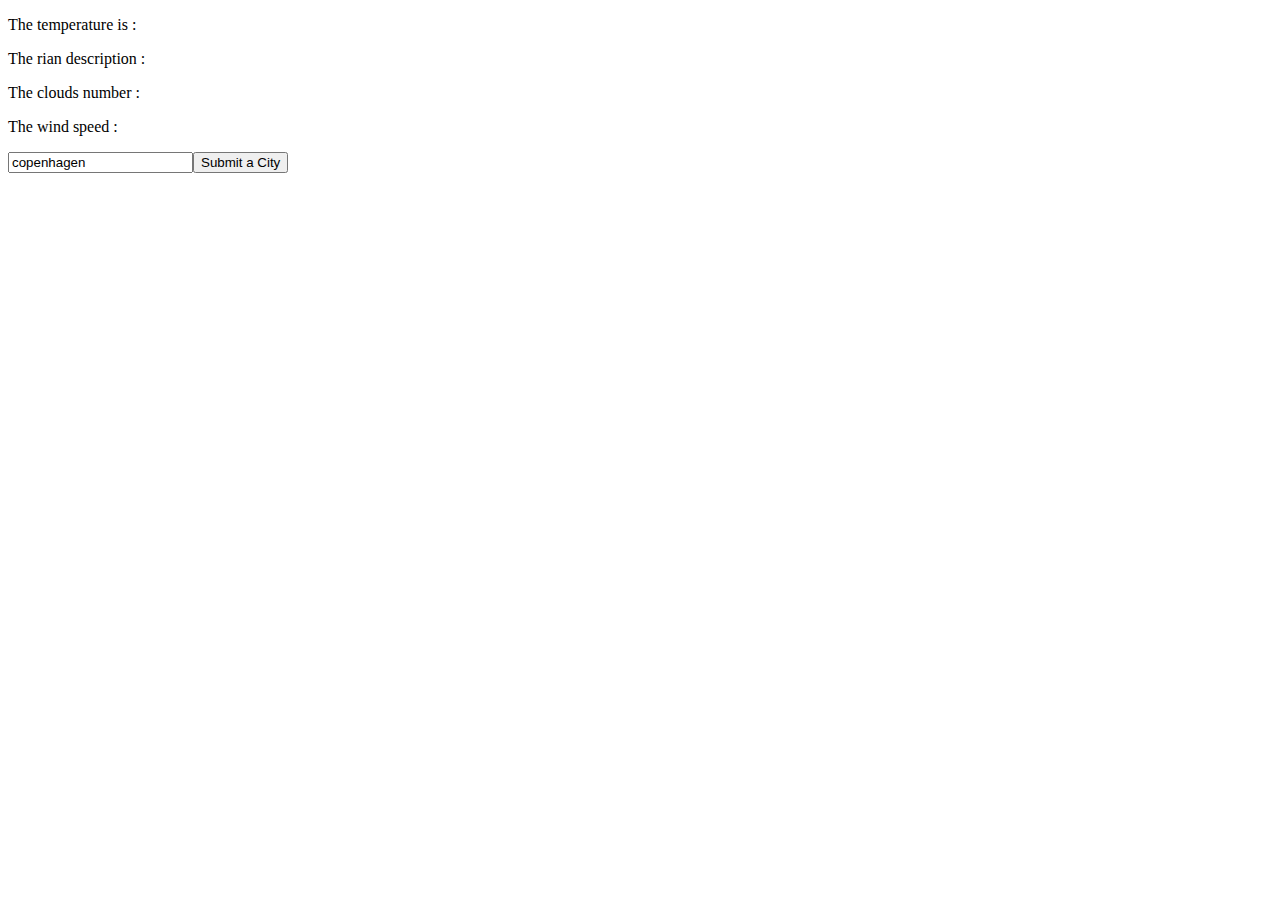
<file: javascript/javascript3/week1/weather.html>
<!DOCTYPE html>
<html lang="en" dir="ltr">
  <head>
    <meta charset="utf-8">
    <title></title>
  </head>
  <body>
    <div class="weather">
    <p class="temp">The temperature is : </p>
    <p class="rain">The rian description : </p>
    <p class="claud">The clouds number : </p>
    <p class="wind">The wind speed : </p>
  </div>

    <script src="weather.js" charset="utf-8"></script>
  </body>
</html>
</file>
<file: javascript/javascript2/week1/main.css>
body {
    font-family: "Open Sans", sans-serif;
    background-color: #F9FBFD;
}

* {
    box-sizing: border-box;
}

body, h1, h2 {
    margin: 0;
}

ul {
    list-style-type: none;
    margin: 0;
    padding: 0;
}

header {
    background-color: white;
    box-shadow: 0 1px 2px rgba(190, 190, 190, 0.5);
}

header .wrapper {
    width: 800px;
    margin: 0 auto;
    height: 80px;
    background: #FFFFFF;
    position: relative;
}

header .wrapper h1, header .wrapper h2 {
    position: absolute;
    top: 50%;
    transform: translateY(-50%);
}

header .wrapper h2 {
    left: 125px;
}

/*#FF813F*/

section.table-view-control, section.products, section.cart {
    max-width: 800px;
    margin: 0 auto;
}

section.table-view-control, section.products {
    margin: 24px auto 12px;
    background-color: white;
    box-shadow: 0 1px 2px rgba(190, 190, 190, 0.5);
    border-radius: 8px;
}

section.table-view-control {
    padding: 12px;
}

section.table-view-control>div, section.table-view-control .filters>div {
    margin-bottom: 24px;
}

section.products>ul {
    padding: 0;
}

section.products>ul>li>ul {
    display: flex;
    justify-content: space-between;
    align-items: center;
    padding: 12px 12px 12px 12px;
}

section.products>ul>li>ul>li:first-child {
    width: 200px;
}

section.products>ul>li:nth-child(odd) {
    background-color: #f0f0f0;
}

section.products li div, section.products li button {
    margin-right: 12px;
    width: 100px;
}


section.products li .name {
    width: 200px;
}

section.cart {
    position: fixed;
    bottom: 12px;
    right: 12px;
    width: 300px;
    height: 200px;
    background-color: white;
    overflow-y: auto;
    box-shadow: 0 2px 4px 0 rgba(0, 0, 0, 0.2);
    padding: 12px;
    border-radius: 8px;
}

section.cart ul {
    list-style-type: none;
    margin: 0;
    padding: 0;
}

section.cart ul>li {
    display: flex;
    justify-content: space-between;
    padding: 6px;
}

section.cart ul>li:nth-child(odd) {
    background-color: #f0f0f0;
}
</file>
<file: html-css/week3/week3.css>
.logo {
    font-size: 20px;
    width: 34px;
    margin: 1em;
    padding: 24px;
    background-color: gray;
  
}
.navigation {
    font-size: 20px;
    width: 200px;
    margin: 1em;
    padding: 24px;
    background-color: gray;
    position: absolute;
    top: 0px;
    right: 0px;
}
h1 {
    padding-bottom: 50px;
}
.item{
    padding-bottom: 20px;
}
p {
    width: 76%;
}
input[type=checkbox]:checked ~ .shipping-toggle{
    display: flex;
}
.shipping-toggle{
    display: none;
}
.payment {
    display: flex;
}
</file>
